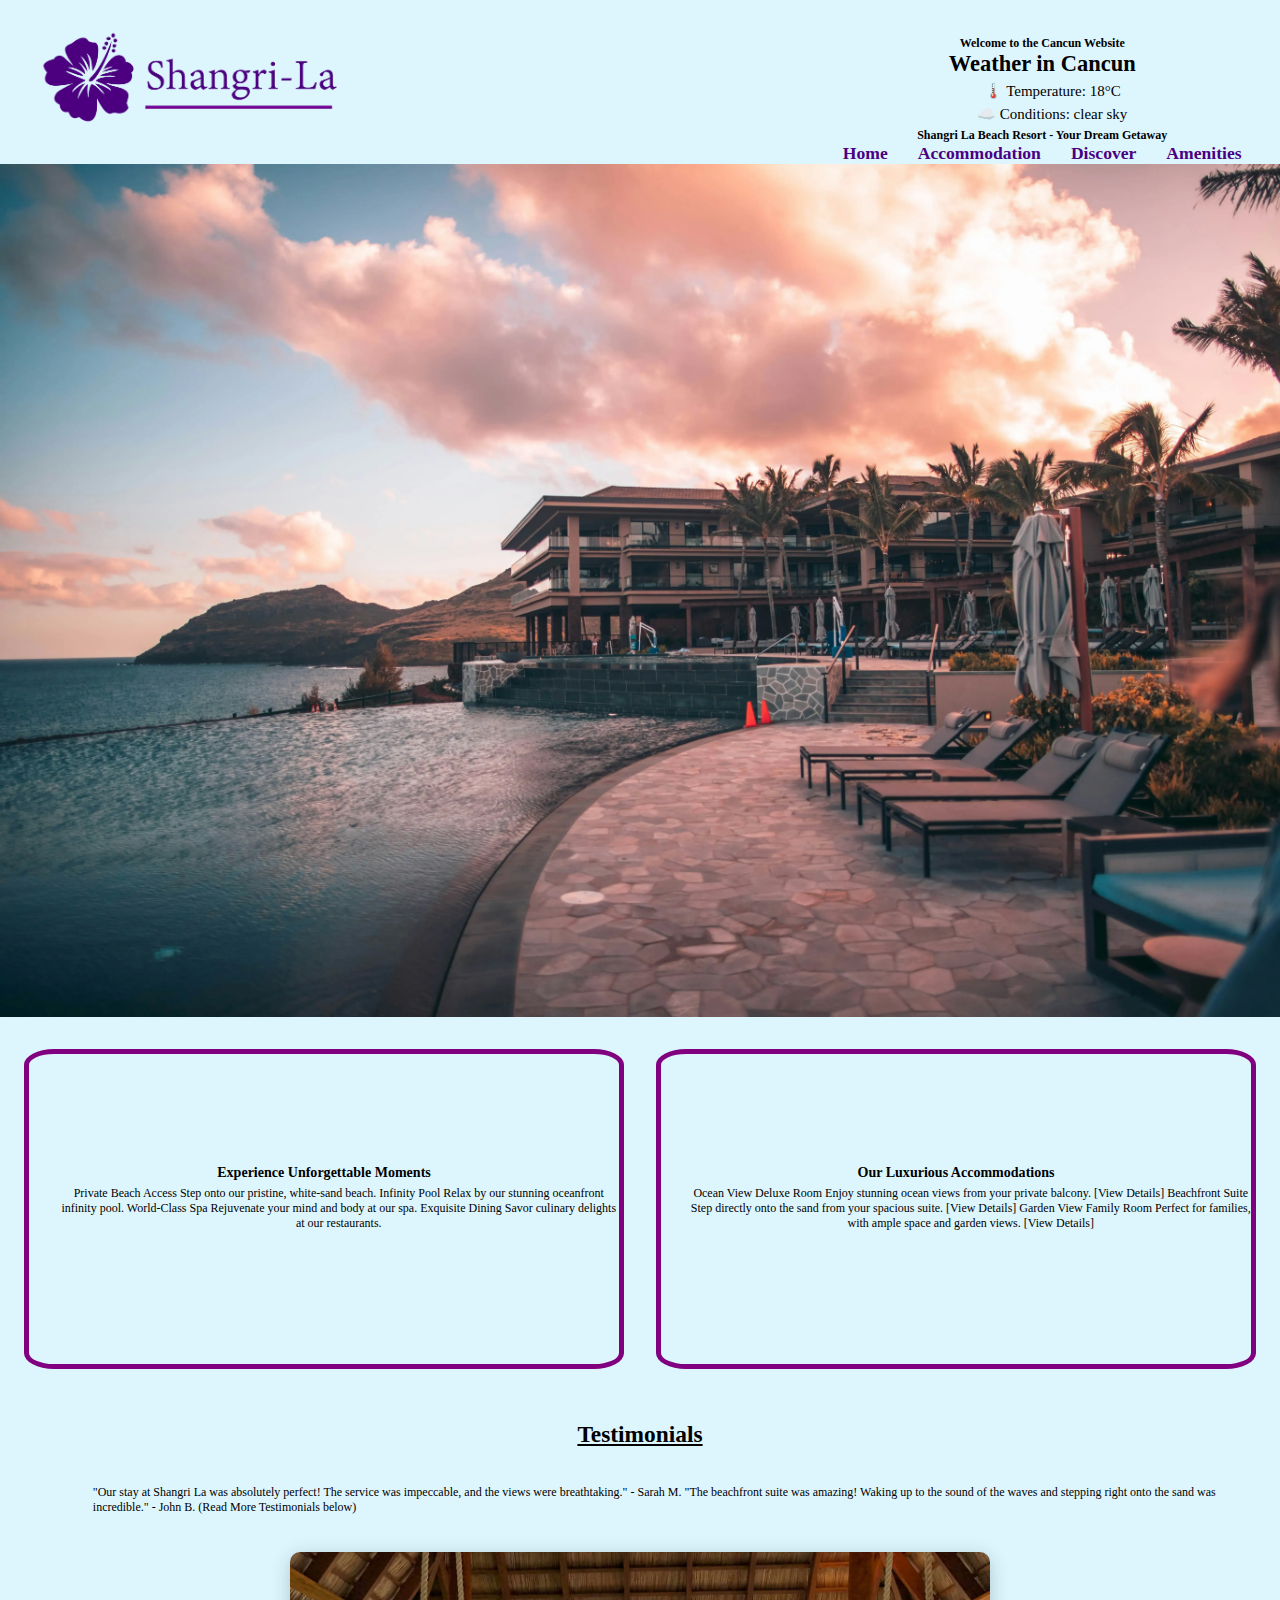
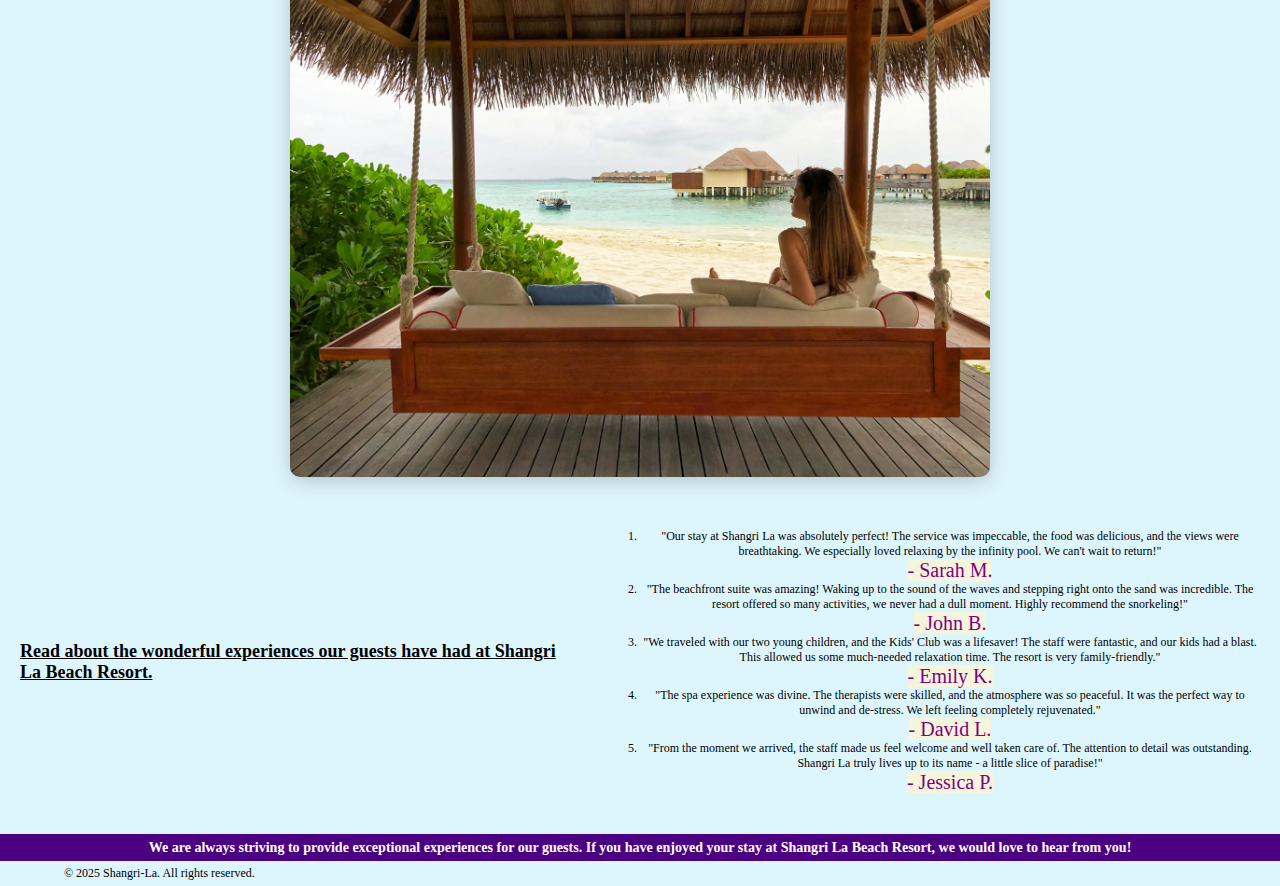
<file: index.html>
<!DOCTYPE html>
<html lang="en">
    <head>
        <meta name="viewport" content="width=device-width, initial-scale=1.0">
        <meta charset="UTF-8">
        <title>Shang-Lai</title>
        <link rel="stylesheet" href="style.css">
        <script src="weather.js"></script>
        <!--remeber to set up favicons-->

                  <!--main navbar-->
        <nav class="navbar">
        <div class=navdiv> 
            <link rel="icon" type="image/x-icon" href="./favicon/favicon.ico">
            <link rel="icon" type="image/png" href="./favicon/favicon-64x64.png">
            <link rel="icon" type="image/png" href="./favicon/favicon-96x96.png" sizes="96x96" />
            <link rel="icon" type="image/png" href="/favicon/favicon192x192.png" sizes="192x192" />
            <link rel="icon" type="image/png" href="./favicon/favicon512x512.png" sizes="512x512" />
    </head>

    <body class="hombody">
    
        <header>
            <a href="index.html">
                <img class="logo" src="images/logo.webp" alt="logo">
            </a>

            <div class="weather-container">
            <h1>Welcome to the Cancun Website</h1>
            <div id="weather">Loading weather...</div>
      
              
  
    
                <h1>Shangri La Beach Resort - Your Dream Getaway</h1>
                <ul class="nav-links">
                    <li><a href="index.html">Home</a></li>
                    <li><a href="acco.html">Accommodation</a></li>
                    <li><a href="disc.html">Discover</a></li>
                    <li><a href="amen.html">Amenities</a></li>
       
              <!--starting the home page 3 sections with different names-->
            </ul>
        </nav>
    </header>

              
        <main>
            <section class="leftandright">
            <img src="images/hero.webp" class="homeimage" alt="Hero image">
            <section class="textone">
                    <h3>Experience Unforgettable Moments</h3>
            <p>
                Private Beach Access Step onto our pristine, white-sand beach. Infinity Pool Relax by our stunning oceanfront infinity pool. World-Class Spa Rejuvenate your mind and body at our spa. Exquisite Dining Savor culinary delights at our restaurants.
            </p>
    </section>
            

    

            <section class="texttwo">
        <h3> Our Luxurious Accommodations</h3>
                    <p>
                       
                        Ocean View Deluxe Room
                        Enjoy stunning ocean views from your private balcony.
                        
                        [View Details]
                        Beachfront Suite
                        Step directly onto the sand from your spacious suite.
                        
                        [View Details]
                        Garden View Family Room
                        Perfect for families, with ample space and garden views.
                        
                        [View Details]
                        
                    </p>

            </section>
        </section>


            <div class="textthree"> 
                <div class="heading">
                <h3>Testimonials</h3>
                </div>
                    <p>
                        "Our stay at Shangri La was absolutely perfect! The service was impeccable, and the views were breathtaking."
                        
                        - Sarah M.
                        
                        "The beachfront suite was amazing! Waking up to the sound of the waves and stepping right onto the sand was incredible."
                        
                        - John B.
                        
                        (Read More Testimonials below)
                    </p>
                    <img src="images/beach-swing.webp" class="swingimage" />
                </div>
     

         
                    

            <section class="final" >
                <h2 class="finaltitle">Read about the wonderful experiences our guests have had at Shangri La Beach Resort.</h2>
                <ol class="finaltext">
                    <li>"Our stay at Shangri La was absolutely perfect! The service was impeccable, the food was delicious, and the views were breathtaking. We especially loved relaxing by the infinity pool. We can't wait to return!"</li>
                    
                   <span> - Sarah M.</span>
                    
                    <li>"The beachfront suite was amazing! Waking up to the sound of the waves and stepping right onto the sand was incredible. The resort offered so many activities, we never had a dull moment. Highly recommend the snorkeling!"</li>
                    
                    <span>- John B.</span>
                    
                    <li>"We traveled with our two young children, and the Kids' Club was a lifesaver! The staff were fantastic, and our kids had a blast. This allowed us some much-needed relaxation time. The resort is very family-friendly."</li>
                    
                    <span>- Emily K.</span>
                    
                    <li>"The spa experience was divine. The therapists were skilled, and the atmosphere was so peaceful. It was the perfect way to unwind and de-stress. We left feeling completely rejuvenated."</li>
                    
                    <span>- David L.</span>
                    
                    <li>"From the moment we arrived, the staff made us feel welcome and well taken care of. The attention to detail was outstanding. Shangri La truly lives up to its name - a little slice of paradise!"</li>
                    
                    <span>- Jessica P.</span>
                </ol>
                </section>

            
                    <section class="bottomsection">
                    <h3>We are always striving to provide exceptional experiences for our guests. If you have enjoyed your stay at Shangri La Beach Resort, we would love to hear from you!</h3>
                
                        <footer>
                            <p>© 2025 Shangri-La. All rights reserved.</p>
                    </footer>
                </section>
                </p>
            
        </main>
    </body>
    </html>
</file>
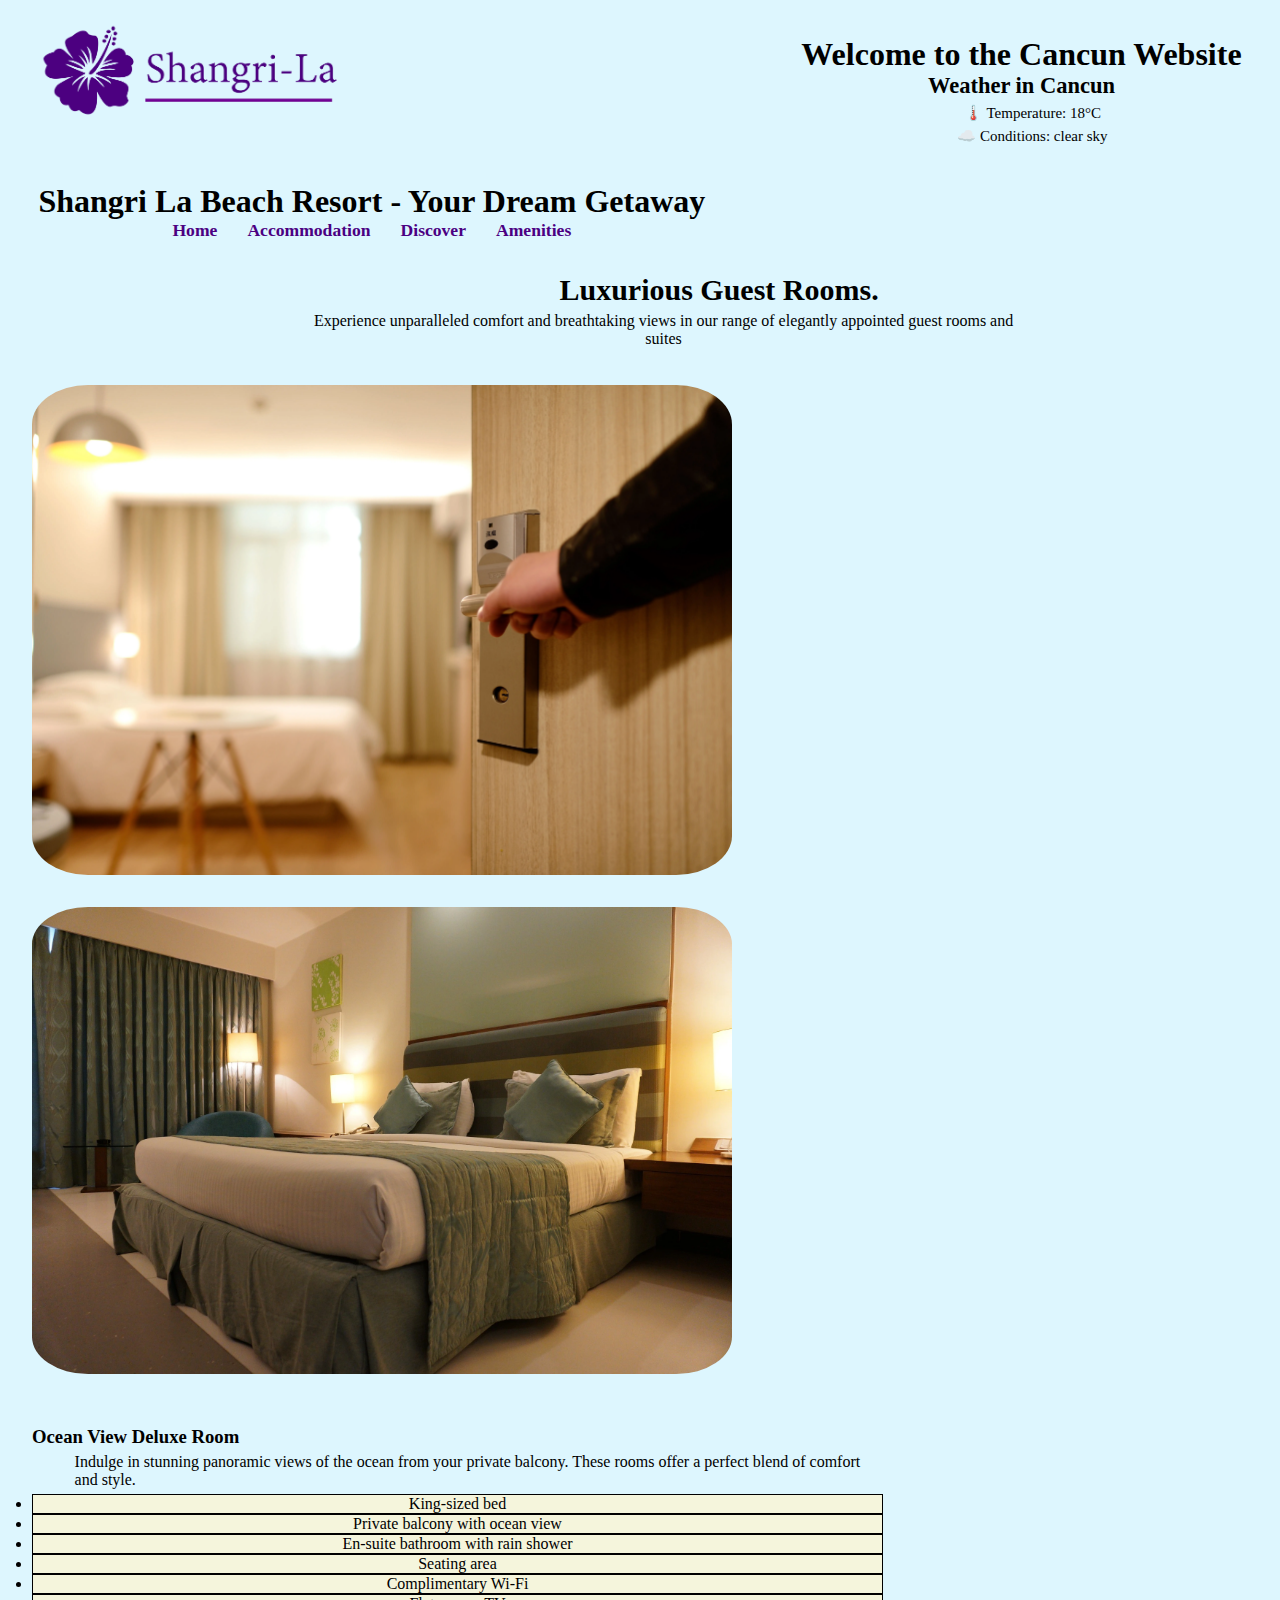
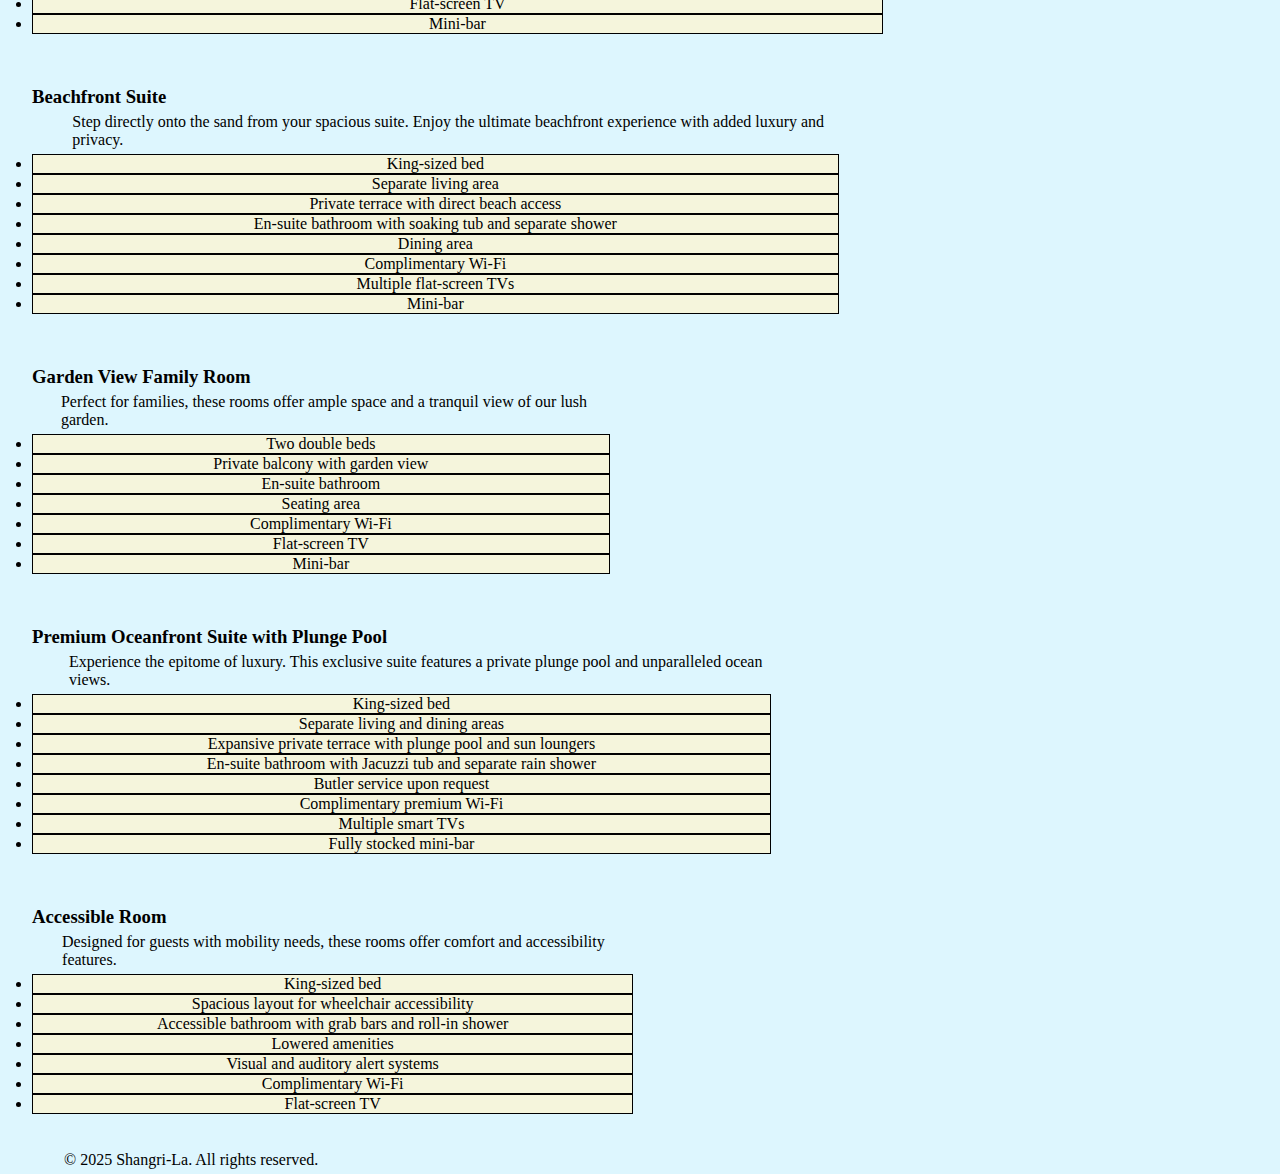
<file: acco.html>
<!DOCTYPE html>
<html lang="en">
    <head>
        <meta charset="UTF-8">
        <meta name="viewport" content="width=device-width, initial-scale=1.0">
        <title>Shang-Lai</title>
        <link rel="stylesheet" href="style.css">
        <script src="weather.js"></script>
        <!--remeber to set up favicons-->
    </head>
    <body class="accbody">
        <nav class="navbar">
            <div class=navdiv> </div>
        </nav>
        <header>
            <a href="index.html">
                <img class="logo" src="images/logo.webp" alt="logo">
            </a>

            <div class="weather-container">
              <h1>Welcome to the Cancun Website</h1>
              <div id="weather">Loading weather...</div>
              </div>
                
            
            <!--main navbar-->
            <nav>
                <h1>Shangri La Beach Resort - Your Dream Getaway</h1>
                <ul class="nav-links">
                    <li><a href="index.html">Home</a></li>
                    <li><a href="acco.html">Accommodation</a></li>
                    <li><a href="disc.html">Discover</a></li>
                    <li><a href="amen.html">Amenities</a></li>
                </ul>
            </nav>
        </header>
    
        <main>
          <class id="entiresection">

          <section id="lando">
          <section id="align"> <strong> Luxurious Guest Rooms.</strong></section>
          <p>Experience unparalleled comfort and breathtaking views in our range of elegantly appointed guest rooms and suites</p>
          </section>
  
          <img src="images/door.webp" class="room1" height="400rem" width="700rem
          " alt="showcasehotel" />
          <img src="images/hotel.webp" class="room2" height="400rem" width="700rem
          " alt="showcasehotel" />


         <section id="lewis">
          <h3>Ocean View Deluxe Room</h3>
          <p>Indulge in stunning panoramic views of the ocean from your private balcony. These rooms offer a perfect blend of comfort and style.</p>
          <ul>
            <li>
              King-sized bed        </li>
                <li>Private balcony with ocean view        </li>
                  <li>En-suite bathroom with rain shower </li>
                    <li>Seating area        </li>
                      <li>Complimentary Wi-Fi        </li>
                        <li>Flat-screen TV        </li>
                          <li>	Mini-bar
          </ul>
        </section>

  
        <section id="oscar">
          <h3>Beachfront Suite</h3>
          <p>Step directly onto the sand from your spacious suite. Enjoy the ultimate beachfront experience with added luxury and privacy.</p>
          <ul>
      
            <li>King-sized bed      </li>
                <li>Separate living area      </li>
                <li>Private terrace with direct beach access      </li>
                <li>En-suite bathroom with soaking tub and separate shower      </li>
                <li>Dining area      </li>
                <li>Complimentary Wi-Fi </li>
                <li>Multiple flat-screen TVs      </li>
                 <li>Mini-bar      </li>
              
          </ul>
        </section>


        <section id="yuki">
          <h3>Garden View Family Room</h3>
          <p>Perfect for families, these rooms offer ample space and a tranquil view of our lush garden.</p>
          <ul>
              <li>Two double beds  </li>
              <li>Private balcony with garden view  </li>
              <li>En-suite bathroom  </li>
              <li>Seating area  </li>
              <li>Complimentary Wi-Fi  </li>
              <li>Flat-screen TV  </li>
              <li>Mini-bar  </li>
          </ul>
        </section>

       <section id="george">
          <h3>Premium Oceanfront Suite with Plunge Pool</h3>
          <p>Experience the epitome of luxury. This exclusive suite features a private plunge pool and unparalleled ocean views.</p>
          <ul>
           
            <li>King-sized bed      </li>
            <li>Separate living and dining areas      </li>
            <li>Expansive private terrace with plunge pool and sun loungers      </li>
            <li>En-suite bathroom with Jacuzzi tub and separate rain shower      </li>
            <li>Butler service upon request      </li>
            <li>Complimentary premium Wi-Fi      </li>
            <li>Multiple smart TVs      </li>
            <li>Fully stocked mini-bar           </li>         
        
          </ul>
        </section>


          <section id="gasley">
          <h3>Accessible Room</h3>
          <p>Designed for guests with mobility needs, these rooms offer comfort and accessibility features.</p>
          <ul>
            <li>	King-sized bed   </li>
            <li>Spacious layout for wheelchair accessibility   </li>
            <li>Accessible bathroom with grab bars and roll-in shower   </li>
            <li>Lowered amenities   </li>
            <li>Visual and auditory alert systems   </li>
            <li>Complimentary Wi-Fi  </li>
            <li>Flat-screen TV   </li>
              
           
          </ul>
        </section>
      </class>
      
      <footer>
        <p>© 2025 Shangri-La. All rights reserved.</p>
</footer>
        </main>
      </body>
      </html>
</file>
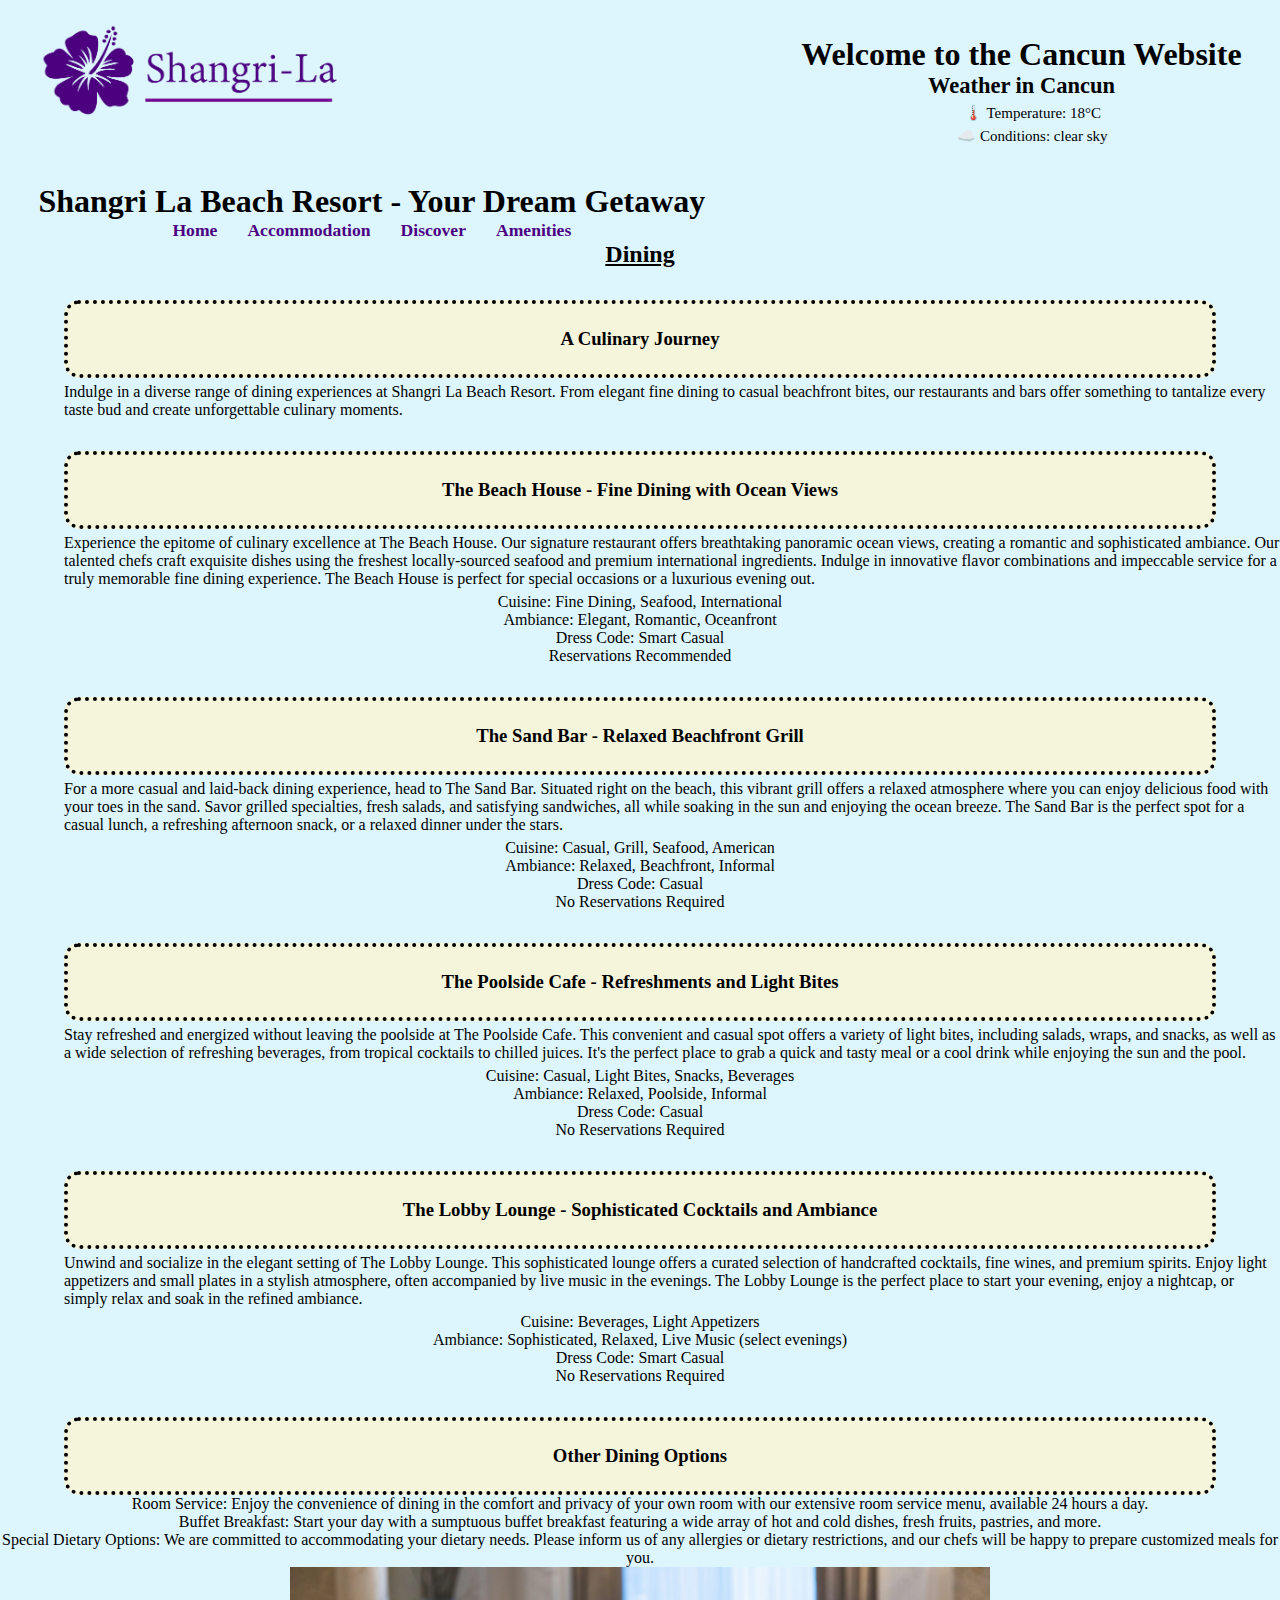
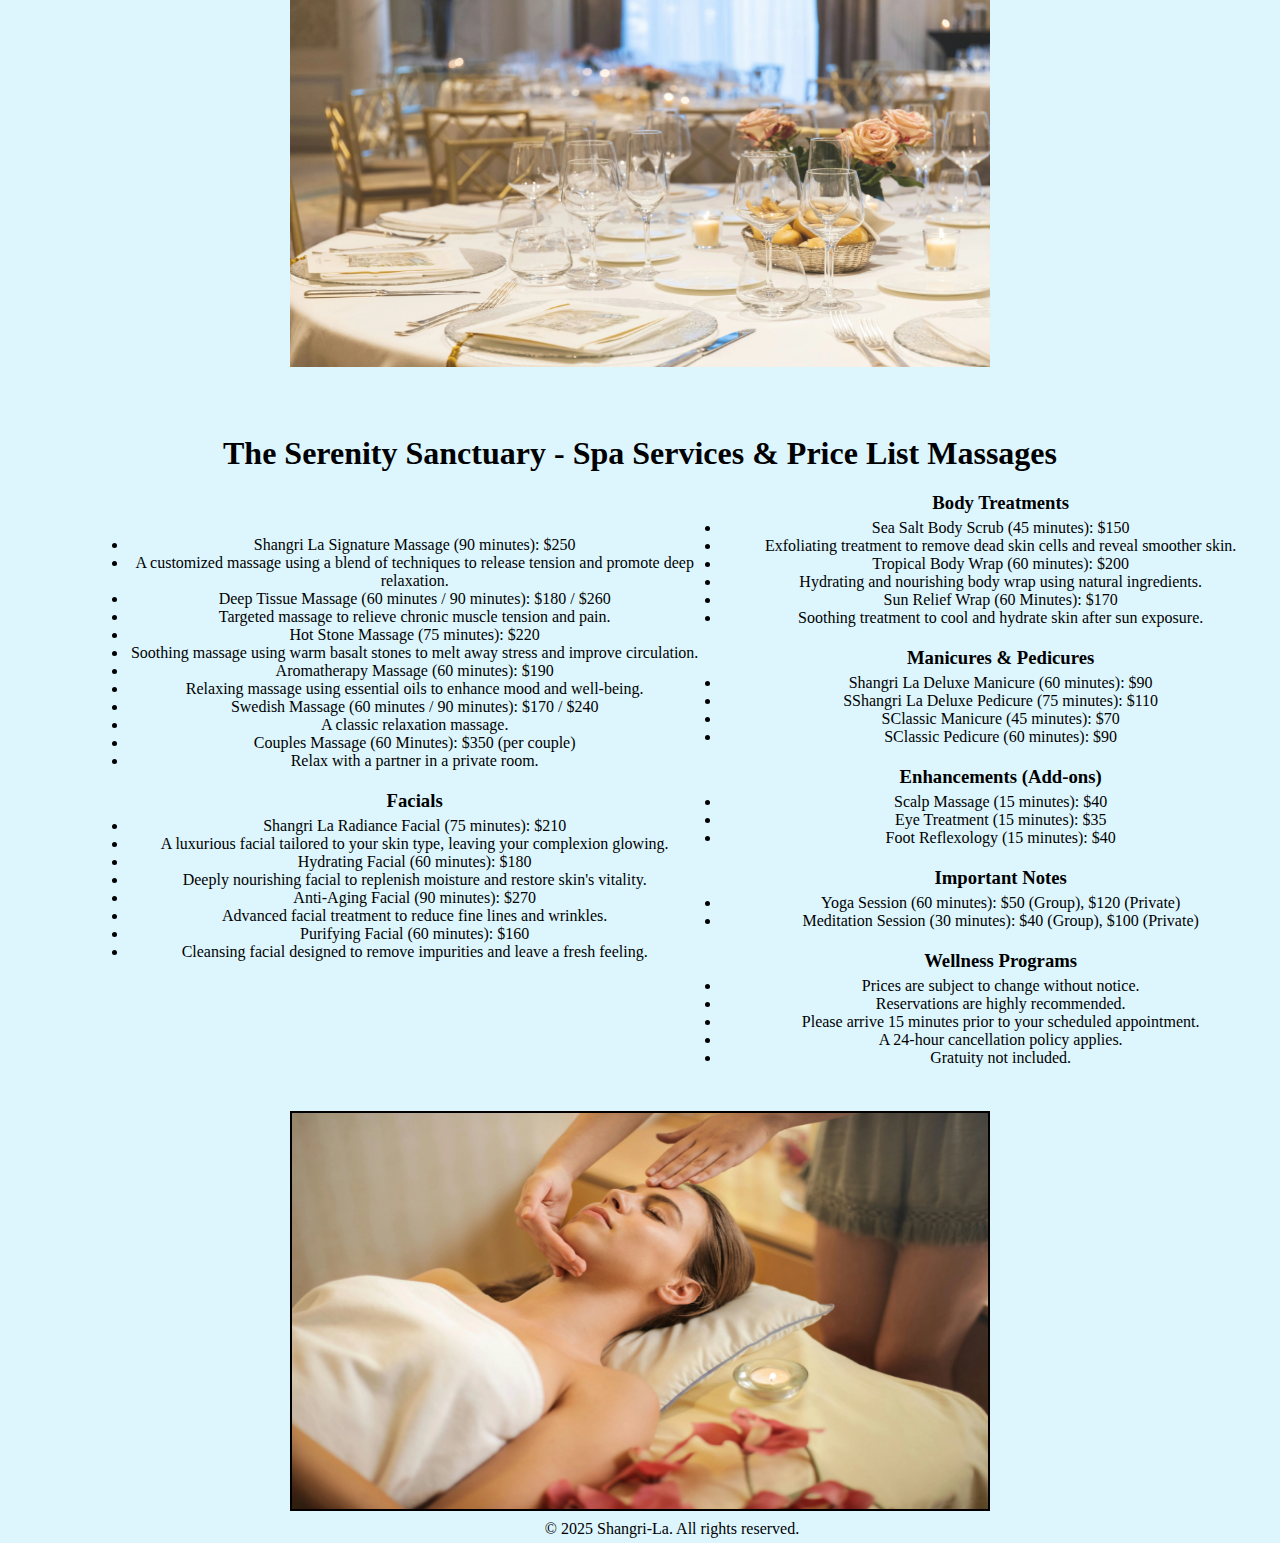
<file: amen.html>
<!DOCTYPE html>
<html lang="en">
    <head>
        <meta charset="UTF-8">
        <meta name="viewport" content="width=device-width, initial-scale=1.0">
        <title>Shang-Lai</title>
        <link rel="stylesheet" href="style.css">
        <script src="weather.js"></script>
        <!--remeber to set up favicons-->
    </head>
    <body class="amebody">
        <nav class="navbar">
            <div class=navdiv></div>
        </nav>
        <header>
            <a href="index.html">
                <img class="logo" src="images/logo.webp"  alt="logo">
            </a>
            <div class="weather-container">
              <h1>Welcome to the Cancun Website</h1>
              <div id="weather">Loading weather...</div>
              </div>
                
            <!--main navbar-->
            <nav>
                <h1>Shangri La Beach Resort - Your Dream Getaway</h1>
                <ul class="nav-links">
                    <li><a href="index.html">Home</a></li>
                    <li><a href="acco.html">Accommodation</a></li>
                    <li><a href="disc.html">Discover</a></li>
                    <li><a href="amen.html">Amenities</a></li>
                </ul>
            </nav>
        </header>
    
        <section id="dining">
        <main>
          <h2>Dining</h2>
          <h3 id="titlecenter">A Culinary Journey</h3>
          <p>Indulge in a diverse range of dining experiences at Shangri La Beach Resort. From elegant fine dining to casual beachfront bites, our restaurants and bars offer something to tantalize every taste bud and create unforgettable culinary moments.</p>

          <h3 id="titlecenter">The Beach House - Fine Dining with Ocean Views</h3>
          <p>Experience the epitome of culinary excellence at The Beach House. Our signature restaurant offers breathtaking panoramic ocean views, creating a romantic and sophisticated ambiance. Our talented chefs craft exquisite dishes using the freshest locally-sourced seafood and premium international ingredients. Indulge in innovative flavor combinations and impeccable service for a truly memorable fine dining experience. The Beach House is perfect for special occasions or a luxurious evening out.</p>
          <ul id="licenter">
            <li>Cuisine: Fine Dining, Seafood, International </li>
            <li>Ambiance: Elegant, Romantic, Oceanfront </li>
            <li>Dress Code: Smart Casual</li>
            <li>Reservations Recommended</li>
          </ul>

          <h3 id="titlecenter">The Sand Bar - Relaxed Beachfront Grill</h3>
          <p>For a more casual and laid-back dining experience, head to The Sand Bar. Situated right on the beach, this vibrant grill offers a relaxed atmosphere where you can enjoy delicious food with your toes in the sand. Savor grilled specialties, fresh salads, and satisfying sandwiches, all while soaking in the sun and enjoying the ocean breeze. The Sand Bar is the perfect spot for a casual lunch, a refreshing afternoon snack, or a relaxed dinner under the stars.</p>
          <ul id="licenter">
            <li>Cuisine: Casual, Grill, Seafood, American</li>
            <li>Ambiance: Relaxed, Beachfront, Informal</li>
            <li>Dress Code: Casual</li>
            <li>No Reservations Required</li>
          </ul>

          <h3 id="titlecenter">The Poolside Cafe - Refreshments and Light Bites</h3>
          <p>Stay refreshed and energized without leaving the poolside at The Poolside Cafe. This convenient and casual spot offers a variety of light bites, including salads, wraps, and snacks, as well as a wide selection of refreshing beverages, from tropical cocktails to chilled juices. It's the perfect place to grab a quick and tasty meal or a cool drink while enjoying the sun and the pool.</p>
          <ul id="licenter">
            <li>Cuisine: Casual, Light Bites, Snacks, Beverages</li>
            <li>Ambiance: Relaxed, Poolside, Informal</li>
            <li>Dress Code: Casual</li>
            <li>No Reservations Required</li>
          </ul>

          <h3 id="titlecenter">The Lobby Lounge - Sophisticated Cocktails and Ambiance</h3>
          <p>Unwind and socialize in the elegant setting of The Lobby Lounge. This sophisticated lounge offers a curated selection of handcrafted cocktails, fine wines, and premium spirits. Enjoy light appetizers and small plates in a stylish atmosphere, often accompanied by live music in the evenings. The Lobby Lounge is the perfect place to start your evening, enjoy a nightcap, or simply relax and soak in the refined ambiance.</p>
          <ul id="licenter">
            <li>Cuisine: Beverages, Light Appetizers</li>
            <li>Ambiance: Sophisticated, Relaxed, Live Music (select evenings)</li>
            <li>Dress Code: Smart Casual</li>
            <li>No Reservations Required</li>
          </ul>

          <h3 id="titlecenter">Other Dining Options</h3>
          <ul id="licenter">
            <li>Room Service: Enjoy the convenience of dining in the comfort and privacy of your own room with our extensive room service menu, available 24 hours a day.</li>
            <li>	Buffet Breakfast: Start your day with a sumptuous buffet breakfast featuring a wide array of hot and cold dishes, fresh fruits, pastries, and more.</li>
            <li>Special Dietary Options: We are committed to accommodating your dietary needs. Please inform us of any allergies or dietary restrictions, and our chefs will be happy to prepare customized meals for you.</li>
          </ul>
        </section>

        <div class="diningimages">
          <img src="images/dining.webp" height="400rem" width="700rem
          " alt="showcasehotel" />


          <h1>The Serenity Sanctuary - Spa Services & Price List Massages</h1>
          <div class="split-content">
            <div class="left-column">
          <li>Shangri La Signature Massage (90 minutes): $250</li>
          <li>A customized massage using a blend of techniques to release tension and promote deep relaxation.</li>
          <li>Deep Tissue Massage (60 minutes / 90 minutes): $180 / $260</li>
          <li>Targeted massage to relieve chronic muscle tension and pain.</li>
          <li>Hot Stone Massage (75 minutes): $220</li>
          <li>Soothing massage using warm basalt stones to melt away stress and improve circulation.</li>
          <li>Aromatherapy Massage (60 minutes): $190</li>
          <li>Relaxing massage using essential oils to enhance mood and well-being.</li>
          <li>Swedish Massage (60 minutes / 90 minutes): $170 / $240</li>
          <li>A classic relaxation massage.</li>
          <li>Couples Massage (60 Minutes): $350 (per couple)</li>
          <li>Relax with a partner in a private room.</p>

            <h3>Facials</h3>
            <p>
              <li>Shangri La Radiance Facial (75 minutes): $210</li>
              <li>A luxurious facial tailored to your skin type, leaving your complexion glowing.</li>
              <li>Hydrating Facial (60 minutes): $180</li>
              <li>Deeply nourishing facial to replenish moisture and restore skin's vitality.</li>
              <li>Anti-Aging Facial (90 minutes): $270</li>
              <li>Advanced facial treatment to reduce fine lines and wrinkles.</li>
              <li>Purifying Facial (60 minutes): $160</li>
              <li>Cleansing facial designed to remove impurities and leave a fresh feeling.</li>
              </p>
            </div>

             <div class="right-column">
            <h3>Body Treatments</h3>
            <p>
              <li>Sea Salt Body Scrub (45 minutes): $150</li>
              <li>Exfoliating treatment to remove dead skin cells and reveal smoother skin.</li>
              <li>Tropical Body Wrap (60 minutes): $200</li>
              <li>Hydrating and nourishing body wrap using natural ingredients.</li>
              <li>Sun Relief Wrap (60 Minutes): $170</li>
              <li>Soothing treatment to cool and hydrate skin after sun exposure.   </li>           
              </p>

            <h3>Manicures & Pedicures</h3>
            <p>
              <li>Shangri La Deluxe Manicure (60 minutes): $90</li>
              <li>SShangri La Deluxe Pedicure (75 minutes): $110</li>
              <li>SClassic Manicure (45 minutes): $70</li>
              <li>SClassic Pedicure (60 minutes): $90</li>
              </p>


            <h3>Enhancements (Add-ons)</h3>
            <p>
              <li>Scalp Massage (15 minutes): $40</li>
              <li>Eye Treatment (15 minutes): $35</li>
              <li>Foot Reflexology (15 minutes): $40</li>
              
              </p>

            <h3>Important Notes</h3>
            <p>
              <li>Yoga Session (60 minutes): $50 (Group), $120 (Private)
              <li>Meditation Session (30 minutes): $40 (Group), $100 (Private)              
              </p>

              <h3>Wellness Programs</h3>
              <p>
                <li>Prices are subject to change without notice.</li>
                <li>Reservations are highly recommended.</li>
                <li>Please arrive 15 minutes prior to your scheduled appointment.</li>
                <li>A 24-hour cancellation policy applies.</li>
                <li>Gratuity not included.</li>
                </p>
              </div>
            </div>

                <img src="images/spa.webp" class="facialimage" height="400rem" width="700rem">
                <footer>
                  <p>© 2025 Shangri-La. All rights reserved.</p>
          </footer>

        </main>
      </body>
      </html>
</file>
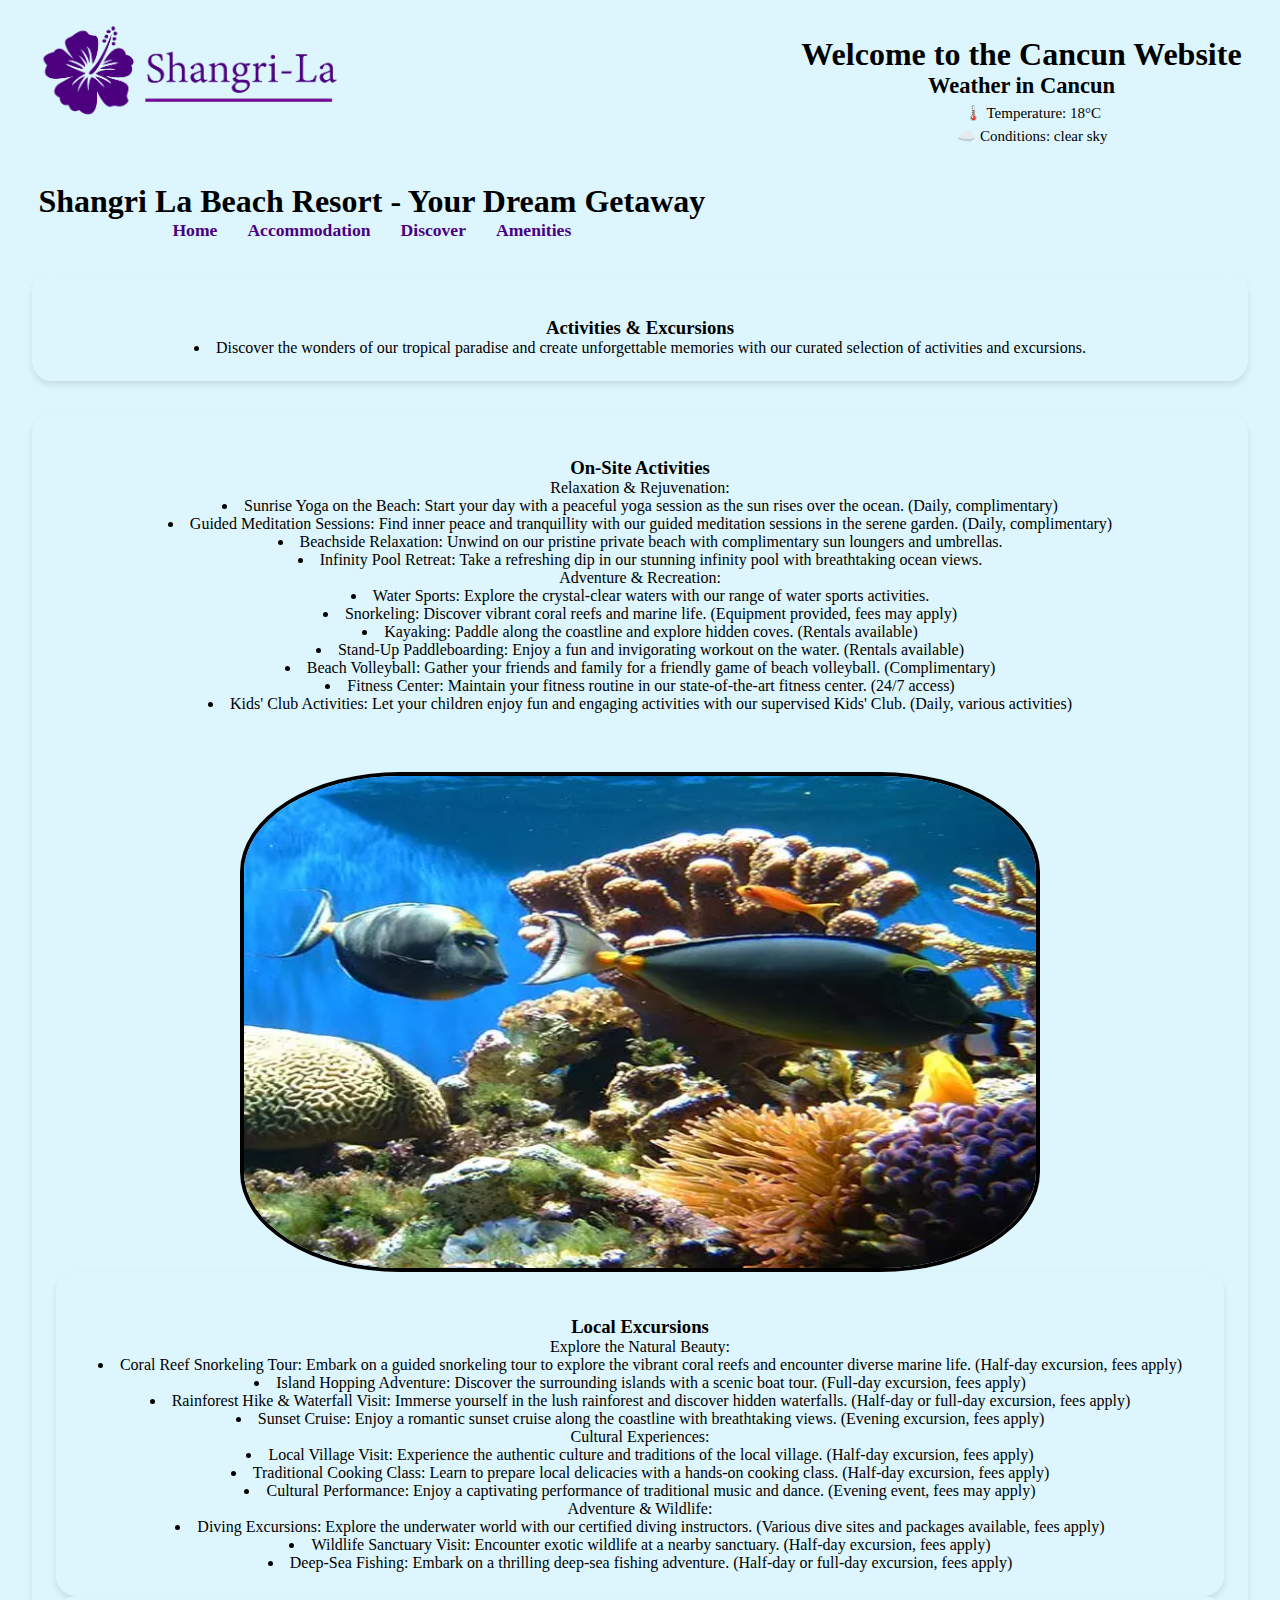
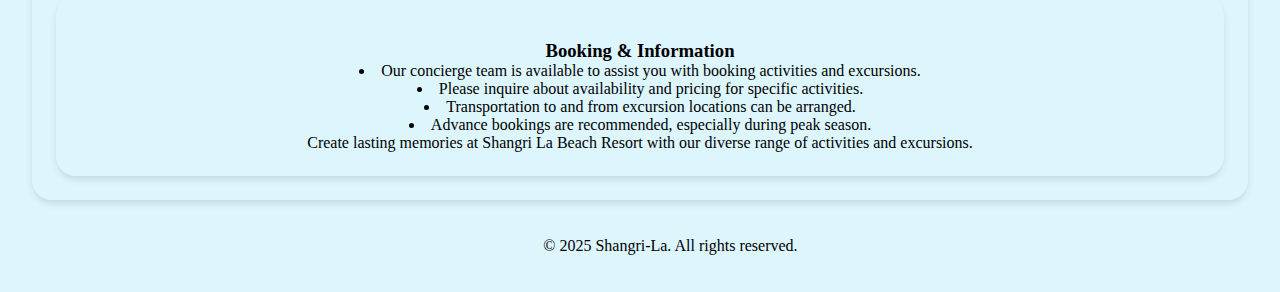
<file: disc.html>
<!DOCTYPE html>
<html lang="en">
    <head>
        <meta charset="UTF-8">
        <meta name="viewport" content="width=device-width, initial-scale=1.0">
        <title>Shang-Lai</title>
        <link rel="stylesheet" href="style.css">
        <script src="weather.js"></script>
        <!--remeber to set up favicons-->
    </head>
    <body class="disbody">
        <nav class="navbar">
            <div class=navdiv> </div>
        </nav>
        <header>
            <a href="index.html">
                <img class="logo" src="images/logo.webp" alt="logo">
            </a>

            <div class="weather-container">
                <h1>Welcome to the Cancun Website</h1>
                <div id="weather">Loading weather...</div>
                </div>
                  
    
            <!--main navbar-->
            <nav>
                <h1>Shangri La Beach Resort - Your Dream Getaway</h1>
                <ul class="nav-links">
                    <li><a href="index.html">Home</a></li>
                    <li><a href="acco.html">Accommodation</a></li>
                    <li><a href="disc.html">Discover</a></li>
                    <li><a href="amen.html">Amenities</a></li>
                </ul>
            </nav>
        </header>
        
        <main>

            <div class="container1">
            <div class="discover-box">
            <h3>Activities & Excursions</h3>
                <li>Discover the wonders of our tropical paradise and create unforgettable memories with our curated selection of activities and excursions.</li>
            </div>

            <div class="discover-box">
             <h3>On-Site Activities</h3>
            <figcaption>Relaxation & Rejuvenation:</figcaption>

                <li>Sunrise Yoga on the Beach: Start your day with a peaceful yoga session as the sun rises over the ocean. (Daily, complimentary)</li>
                <li>Guided Meditation Sessions: Find inner peace and tranquillity with our guided meditation sessions in the serene garden. (Daily, complimentary)</li>
                <li>Beachside Relaxation: Unwind on our pristine private beach with complimentary sun loungers and umbrellas.</li>
                <li>Infinity Pool Retreat: Take a refreshing dip in our stunning infinity pool with breathtaking ocean views.</li>
         
                <figcaption>Adventure & Recreation:</figcaption>
                
                <li>Water Sports: Explore the crystal-clear waters with our range of water sports activities.</li>
                <li>Snorkeling: Discover vibrant coral reefs and marine life. (Equipment provided, fees may apply)</li>
                <li>Kayaking: Paddle along the coastline and explore hidden coves. (Rentals available)</li>
                <li>Stand-Up Paddleboarding: Enjoy a fun and invigorating workout on the water. (Rentals available)</li>
                <li>Beach Volleyball: Gather your friends and family for a friendly game of beach volleyball. (Complimentary)</li>
                <li>Fitness Center: Maintain your fitness routine in our state-of-the-art fitness center. (24/7 access)</li>
                <li>Kids' Club Activities: Let your children enjoy fun and engaging activities with our supervised Kids' Club. (Daily, various activities)</li>
                <div class="image-container">
                <img src="images/coral-reef.webp" class="coral-reef" height="500rem" width="800rem 
              " alt="showcasehotel" /> 
            </div>

            <div class="discover-box">
            <h3>Local Excursions</h3>
            
            <figcaption>Explore the Natural Beauty:</figcaption>

                <li>Coral Reef Snorkeling Tour: Embark on a guided snorkeling tour to explore the vibrant coral reefs and encounter diverse marine life. (Half-day excursion, fees apply)</li>
                <li>Island Hopping Adventure: Discover the surrounding islands with a scenic boat tour. (Full-day excursion, fees apply)</li>
                <li>Rainforest Hike & Waterfall Visit: Immerse yourself in the lush rainforest and discover hidden waterfalls. (Half-day or full-day excursion, fees apply)</li>
                <li>Sunset Cruise: Enjoy a romantic sunset cruise along the coastline with breathtaking views. (Evening excursion, fees apply)</li>
            
                <figcaption>Cultural Experiences:</figcaption>
            
                <li>Local Village Visit: Experience the authentic culture and traditions of the local village. (Half-day excursion, fees apply)</li>
                <li>Traditional Cooking Class: Learn to prepare local delicacies with a hands-on cooking class. (Half-day excursion, fees apply)</li>
                <li>Cultural Performance: Enjoy a captivating performance of traditional music and dance. (Evening event, fees may apply)</li>

              <figcaption>Adventure & Wildlife:</figcaption>
            
                <li>Diving Excursions: Explore the underwater world with our certified diving instructors. (Various dive sites and packages available, fees apply)</li>
                <li>Wildlife Sanctuary Visit: Encounter exotic wildlife at a nearby sanctuary. (Half-day excursion, fees apply)</li>
                <li>Deep-Sea Fishing: Embark on a thrilling deep-sea fishing adventure. (Half-day or full-day excursion, fees apply)</li>
            </div>

            <div class="discover-box">
            <h3>Booking & Information</h3>
              <li>Our concierge team is available to assist you with booking activities and excursions.</li>
              <li>Please inquire about availability and pricing for specific activities.</li>	
              <li>Transportation to and from excursion locations can be arranged.</li>
              <li>Advance bookings are recommended, especially during peak season.</li>
              
              Create lasting memories at Shangri La Beach Resort with our diverse range of activities and excursions.
            </div>
        </div>
        <footer>
            <p>© 2025 Shangri-La. All rights reserved.</p>
    </footer>
            
        </main>
      </body>
      </html>
</file>
<file: style.css>
*{
    box-sizing: border-box;
    margin: 0;
    padding: 0;
    background-color: #ddf6fe;
}

.logo {
  height: 100px;
  width: auto;
  
}


.nav-links {
  list-style: none;
  display: flex;
  justify-content: center;
  gap: 30px;
  padding: 0;
  margin: 0;
}

.nav-links li a {
  text-decoration: none;
  color: #4b0082;
  font-weight: bold;
  font-size: 1.1rem;
}

.nav-links li a:hover {
  text-decoration: underline;
}


header {
  display: flex;
  align-items: center;       
  justify-content: space-between; 
  flex-wrap: wrap;      
  margin-left:3%; 
  margin-right:3%;  
 
}

/* Weather box */
.weather-container {
  text-align: center;
}

#weather {
  font-size: 15px;
  margin-bottom: 10px;
}

.weather-container{
  margin-top: 3%;
}

.weather-container h1,
#weather {
    margin: 0;
    padding: 0;
}

li{
    text-decoration: none;

}

.final span{
  color: purple;
  font-size: 20px;
  font-weight: 300;
  background-color: beige;
}

/*image*/
.homeimage{
  width: 100%;
  height: 50%;
}

.swingimage{
  width: 50%;
  height: auto;
}



.textone{
  width: 90%;
  max-width: 600px;
  height: auto;
  border: 5px solid purple;
  text-align: center;
  align-items: center;
  font-size: 20px;
  border-radius: 5%;
  padding-top: 7%;

}


.texttwo{
  width: 90%;
  max-width: 600px;
  height: auto;
  border: 5px solid purple;
  border-radius: 5%;
  padding-bottom: 10%;
  text-align: center;
  font-size: 20px;
  padding-top: 7%;
}

.leftandright{
  display: flex;
  flex-direction: row;
  gap: 2rem; 
  flex-wrap: wrap; 
  justify-content: center;
}

.textthree {
  display: flex;
  flex-direction: column;
  align-items: center; 
  gap: 2rem;            
  padding: 2rem;
}

.heading{
  font-size: 20px;
  text-decoration: underline;
}

.swingimage {
  width: 700px;
  height: auto;
  border-radius: 10px;
  box-shadow: 0 4px 20px rgba(0, 0, 0, 0.2);
  flex: 1;
  max-width: 100%;
  height: auto;
  border-radius: 10px;
}


.final{
  display: flex;     
  align-items: center;      
  width: 100%;               
  padding: 20px;
  gap: 4rem;

}
.finaltext{
  text-align: center;         
  max-width: 50%;

  }


  .finaltitle{
    text-align: left; 
    text-decoration: underline;
  }


  .bottomsection h3{
    background-color: #4b0082;
    color: white;
    text-align: center;
    padding-top: 5px;
    padding-bottom: 5px;
    padding-left: 5px;
    padding-right: 5px;
  }

  .footer{
   margin-left: 20%;
  }

/*disovery section*/

.container1 {
  display: grid;
  align-content: start;
  gap: 2rem; 
  padding: 2rem;
  text-align: center;
}


.discover-box {
  padding: 1.5rem;
  border-radius: 20px;
  box-shadow: 0 4px 6px rgba(0, 0, 0, 0.1);
  list-style-position: inside;
}

.image-container {
    display: block; 
    align-items: center;
    margin-left: auto;
    margin-top: auto;
  }

  .coral-reef{
    display: block;
    margin-top: 5%;
    margin-left: auto;
    margin-right: auto;
    border-radius: 20%;
    border: 4px solid;

  }




  /* accomidation style page*/

  #entiresection{
    display: flex;
    flex-wrap: wrap;
    gap: 2rem;
    padding: 2rem;
    justify-content: space-between;
  }
  

  #entiresection h3{
    display: flex;
    align-items: center;
  }

  #align {
    text-align: center;
    font-size: 30px;
    margin-left: 20%;
  }

  #align p{
    align-items: center;
    margin-left: 20%;
  }



#lewis li, #oscar li, #yuki li, #george li, #gasley li{
  text-align: center;
  background-color: beige;
  border: 0.5px solid#000;
}

    
  .room1, .room2{
    max-width: 100%;
    height: auto;
    border-radius: 8%;
    text-align: center;
  }




  #lando{
    margin-left: 20%;
    text-align: center;
    
  }

  /* spa and dining ameneties style page*/
 
  #dining #titlecenter {
    display: grid;
    gap: 2rem;
    margin-top: 2rem;
    border: 4px dotted #000;
    background-color: beige;
    padding: 1.5rem;
    margin-left: 5%;
    margin-right: 5%;
    border-radius: 15px;
    text-align: center;
  }

  #titlecenter ul li{
    text-align: center;
  }




  #licenter li{
    text-align: center;
  }

  #dining h1, #dining h3 {
    text-align: center;
  }

  #dining h2{
    text-align: center;
    text-decoration: underline;
  }
  .li{
    text-align: center;
  }

/* spa style page*/

  .split-content {
    display: flex;
    justify-content: space-between;
    gap: 20px;
  }
  
  .left-column{
    margin-left: 10%;
    margin-top: 5%;
  }
  .right-column {
    width: 48%; 
  }
  
  h3 {
    margin-top: 20px;
  }
  
  p {
    margin: 5px 0;
    margin-left: 5%;
  }
   
  .facialimage{
    text-align: center;
    margin-top: 3%;
    border: solid 2px black;
  }
  h1{
    text-align: center;
    margin-top: 5%;
  }

  .diningimages{
    text-align: center;
  }


/*media queries*/



@media screen and (min-width: 320px) {
  .navbar h1, .nav-links {
    font-size: 12px;
    align-items:center;
    text-align: center;
    width: 100%;
    height: auto;
    margin-right: 20%;
  }

  }

  @media screen and (min-width: 320px) {
    .hombody, .textone, .texttwo{
      font-size: 12px;
      align-items: center;
    }

    }

    @media screen and (min-width: 320px) {
      .accbody, .lewis{
       align-items: center;
      }

  }
</file>
